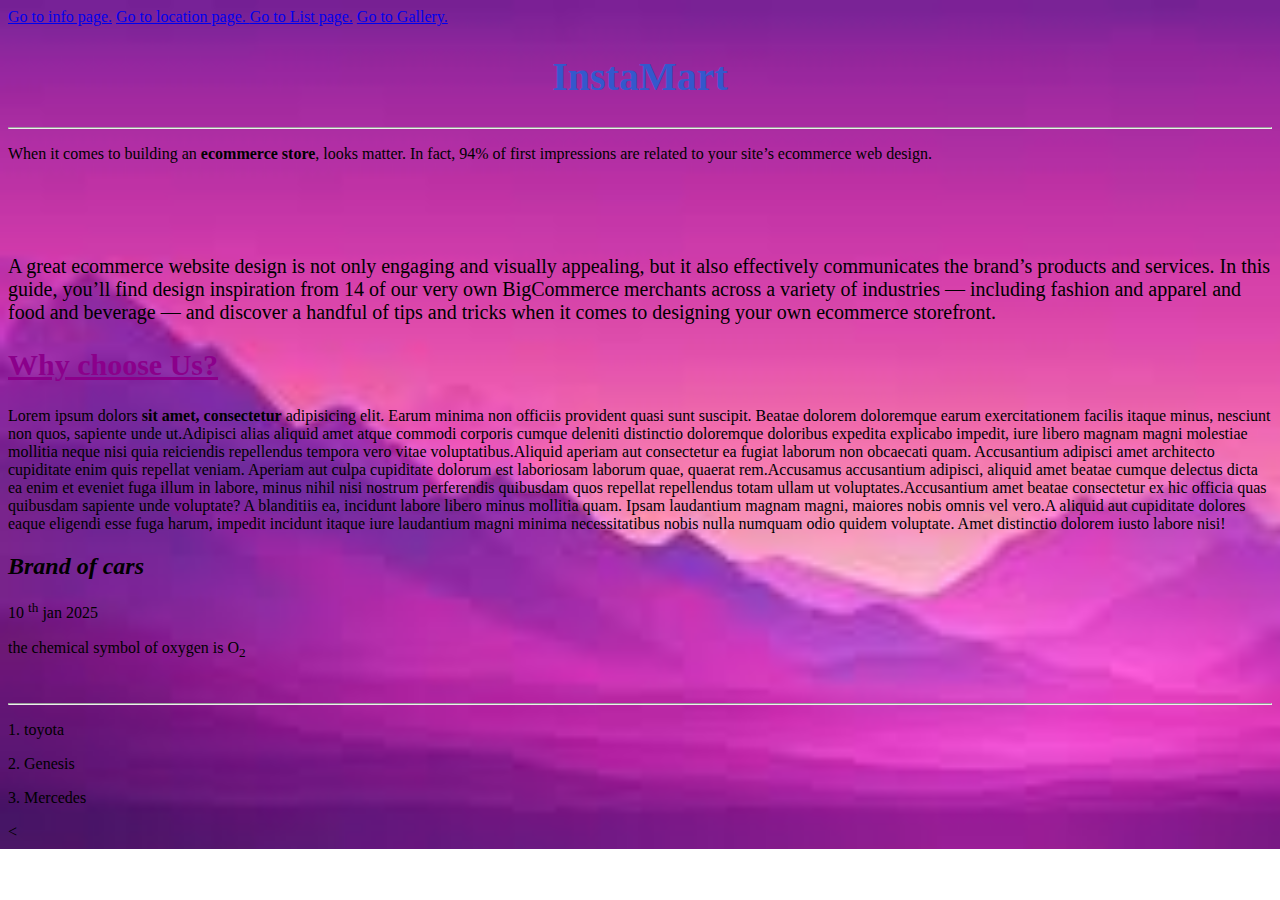
<file: index.html>
<!doctype html>
<html lang="en">
<head>
    <meta charset="UTF-8">
    <meta name="viewport"
          content="width=device-width, user-scalable=no, initial-scale=1.0, maximum-scale=1.0, minimum-scale=1.0">
    <meta http-equiv="X-UA-Compatible" content="ie=edge">
    <title>Index page</title>

    <!--Favicon-->
    <link rel="icon" href="asset/home.png">

    <style>
        body{
    background-image: url("asset/background.jpeg");
    background-repeat: no-repeat;
    background-size: cover;
}
    </style>

</head>
<body>

<a href="table.html" target="_blank">Go to info page.</a>
<a href="location.html" target="_blank">Go to location page. </a>
<a href="list.html" target="_blank">Go to List page.</a>
<a href="Gallery.html" target="_blank">Go to Gallery.</a>

<h1 style="color: #3458cd;text-align: center;font-size: 40px">InstaMart</h1>
<hr>
<p>When it comes to building an <b>ecommerce store</b>, looks matter. In fact, 94% of first impressions are related to your site’s ecommerce web design.

    <br><br><br><br><br>
<p style="font-size: 20px">A great ecommerce website design is not only engaging and visually appealing, but it also effectively communicates the brand’s products and services. In this guide, you’ll find design inspiration from 14 of our very own BigCommerce merchants across a variety of industries — including fashion and apparel and food and beverage — and discover a handful of tips and tricks when it comes to designing your own ecommerce storefront.</p>
<h2 style="color: darkmagenta ;font-size: 30px ;text-decoration: underline">Why choose Us?</h2>
<p><span>Lorem ipsum dolors <strong> sit amet, consectetur</strong> adipisicing elit. Earum minima non officiis provident quasi sunt suscipit. Beatae dolorem doloremque earum exercitationem facilis itaque minus, nesciunt non quos, sapiente unde ut.</span><span>Adipisci alias aliquid amet atque commodi corporis cumque deleniti distinctio doloremque doloribus expedita explicabo impedit, iure libero magnam magni molestiae mollitia neque nisi quia reiciendis repellendus tempora vero vitae voluptatibus.</span><span>Aliquid aperiam aut consectetur ea fugiat laborum non obcaecati quam. Accusantium adipisci amet architecto cupiditate enim quis repellat veniam. Aperiam aut culpa cupiditate dolorum est laboriosam laborum quae, quaerat rem.</span><span>Accusamus accusantium adipisci, aliquid amet beatae cumque delectus dicta ea enim et eveniet fuga illum in labore, minus nihil nisi nostrum perferendis quibusdam quos repellat repellendus totam ullam ut voluptates.</span><span>Accusantium amet beatae consectetur ex hic officia quas quibusdam sapiente unde voluptate? A blanditiis ea, incidunt labore libero minus mollitia quam. Ipsam laudantium magnam magni, maiores nobis omnis vel vero.</span><span>A aliquid aut cupiditate dolores eaque eligendi esse fuga harum, impedit incidunt itaque iure laudantium magni minima necessitatibus nobis nulla numquam odio quidem voluptate. Amet distinctio dolorem iusto labore nisi!</span></p>
<h2><i>Brand of cars</i></h2>
<p> 10 <sup>th</sup> jan 2025</p>
<p>the chemical symbol of oxygen is O<sub>2</sub></p>
<br>
<hr>
<p>1. toyota</p>
<p>2. Genesis</p>
<p>3. Mercedes</p>

</body>


<


</html>
</file>
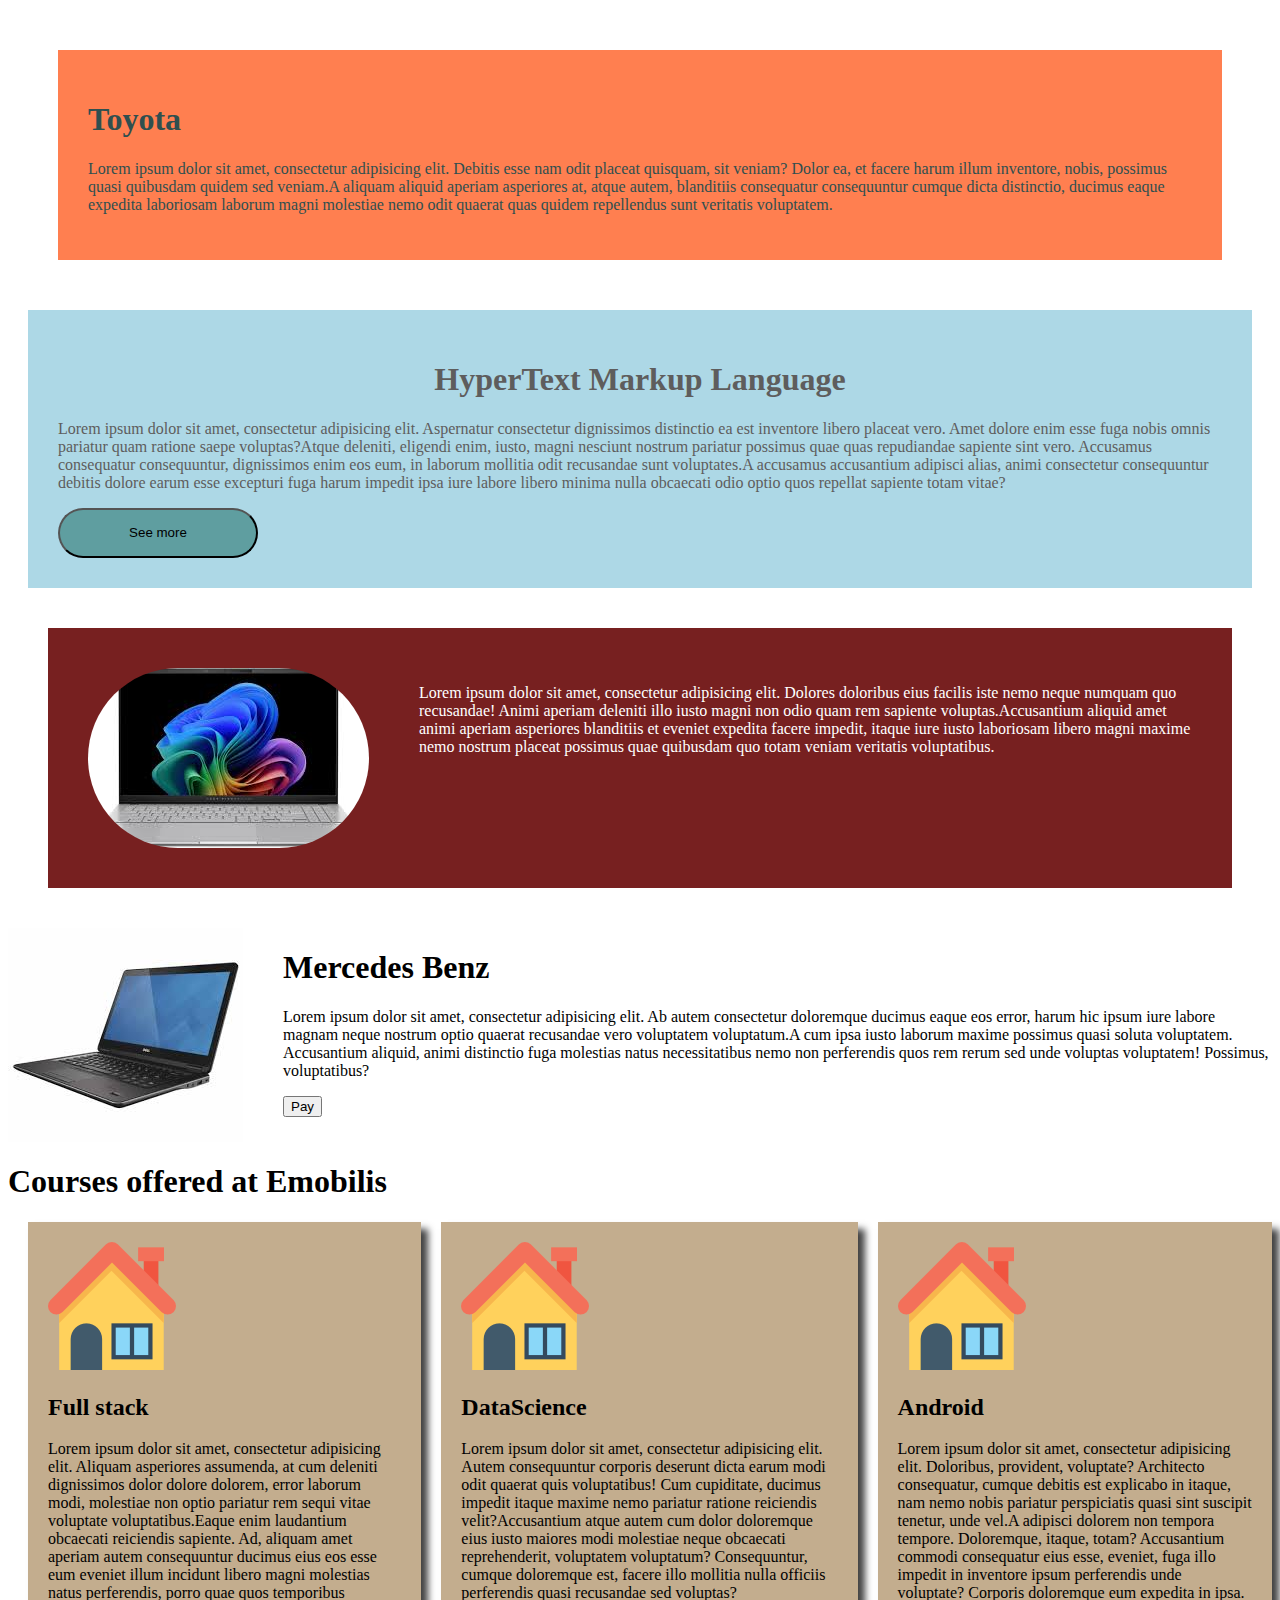
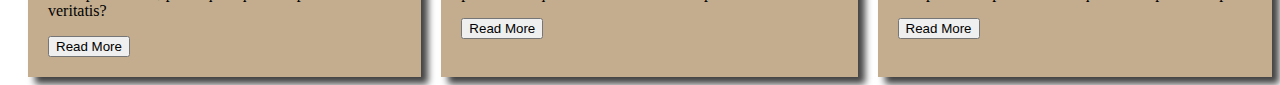
<file: about.html>
<!doctype html>
<html lang="en">
<head>
    <meta charset="UTF-8">
    <meta name="viewport"
          content="width=device-width, user-scalable=no, initial-scale=1.0, maximum-scale=1.0, minimum-scale=1.0">
    <meta http-equiv="X-UA-Compatible" content="ie=edge">
    <title>About Page</title>

  <style>
    #one{
      background-color: coral;
      margin: 50px;
      padding: 30px;
      color: darkslategrey;

    }

    #two{
      background-color: lightblue;
      margin: 20px;
      padding: 30px;
      color: #5e5d5d;
    }

    #two h1{
      text-align: center;
    }

    #two button{
      background-color: cadetblue;
      color: black;
      width: 200px;
      height: 50px;
      border-radius: 50px;
    }

    #one:hover{
      background-color: #c16969;
    }
    #two:hover{
      background-color: #8f9acc;
    }
    #two button:hover{
        background-color: #ffffff;
    }

    #mydivison{
        background-color: #772020;
        display: flex;
        color: white;
        margin: 40px;
        padding: 40px;
    }
    #img1{
        margin-right: 50px;
        border-radius: 250px;
    }
    #mydiv{
        display: flex;

    }
    #img2{
        margin-right: 40px;
    }

    #main{
        display: flex;
    }

.course{
    background-color: #c3ad8e;
    margin-left: 20px;
    padding: 20px;
    box-shadow: 7px 7px 7px #424242;
}
.course:hover{
    background-color: #635745;
}


  </style>

</head>
<body>

<div id="one">
  <h1>Toyota</h1>
  <p><span>Lorem ipsum dolor sit amet, consectetur adipisicing elit. Debitis esse nam odit placeat quisquam, sit veniam? Dolor ea, et facere harum illum inventore, nobis, possimus quasi quibusdam quidem sed veniam.</span><span>A aliquam aliquid aperiam asperiores at, atque autem, blanditiis consequatur consequuntur cumque dicta distinctio, ducimus eaque expedita laboriosam laborum magni molestiae nemo odit quaerat quas quidem repellendus sunt veritatis voluptatem.</span></p>

</div>


<div id="two">
  <h1>HyperText Markup Language</h1>
  <p><span>Lorem ipsum dolor sit amet, consectetur adipisicing elit. Aspernatur consectetur dignissimos distinctio ea est inventore libero placeat vero. Amet dolore enim esse fuga nobis omnis pariatur quam ratione saepe voluptas?</span><span>Atque deleniti, eligendi enim, iusto, magni nesciunt nostrum pariatur possimus quae quas repudiandae sapiente sint vero. Accusamus consequatur consequuntur, dignissimos enim eos eum, in laborum mollitia odit recusandae sunt voluptates.</span><span>A accusamus accusantium adipisci alias, animi consectetur consequuntur debitis dolore earum esse excepturi fuga harum impedit ipsa iure labore libero minima nulla obcaecati odio optio quos repellat sapiente totam vitae?</span></p>
  <button>See more</button>
</div>

<div id="mydivison">
    <img src="asset/pic1.jpeg" alt="" id="img1">
    <p><span>Lorem ipsum dolor sit amet, consectetur adipisicing elit. Dolores doloribus eius facilis iste nemo neque numquam quo recusandae! Animi aperiam deleniti illo iusto magni non odio quam rem sapiente voluptas.</span><span>Accusantium aliquid amet animi aperiam asperiores blanditiis et eveniet expedita facere impedit, itaque iure iusto laboriosam libero magni maxime nemo nostrum placeat possimus quae quibusdam quo totam veniam veritatis voluptatibus.</span></p>
</div>

<div id="mydiv">
    <img src="asset/pic2.jpeg" alt="" id="img2">
    <div>
        <h1>Mercedes Benz</h1>
        <p><span>Lorem ipsum dolor sit amet, consectetur adipisicing elit. Ab autem consectetur doloremque ducimus eaque eos error, harum hic ipsum iure labore magnam neque nostrum optio quaerat recusandae vero voluptatem voluptatum.</span><span>A cum ipsa iusto laborum maxime possimus quasi soluta voluptatem. Accusantium aliquid, animi distinctio fuga molestias natus necessitatibus nemo non perferendis quos rem rerum sed unde voluptas voluptatem! Possimus, voluptatibus?</span></p>
        <button>Pay</button>
    </div>
</div>


<h1>Courses offered at Emobilis</h1>

<div id="main">

    <div class="course">
        <img src="asset/home.png" alt="">
        <h2>Full stack</h2>
        <p><span>Lorem ipsum dolor sit amet, consectetur adipisicing elit. Aliquam asperiores assumenda, at cum deleniti dignissimos dolor dolore dolorem, error laborum modi, molestiae non optio pariatur rem sequi vitae voluptate voluptatibus.</span><span>Eaque enim laudantium obcaecati reiciendis sapiente. Ad, aliquam amet aperiam autem consequuntur ducimus eius eos esse eum eveniet illum incidunt libero magni molestias natus perferendis, porro quae quos temporibus veritatis?</span></p>
        <button>Read More</button>
    </div>

        <div class="course">
            <img src="asset/home.png" alt="">
            <h2>DataScience</h2>
            <p><span>Lorem ipsum dolor sit amet, consectetur adipisicing elit. Autem consequuntur corporis deserunt dicta earum modi odit quaerat quis voluptatibus! Cum cupiditate, ducimus impedit itaque maxime nemo pariatur ratione reiciendis velit?</span><span>Accusantium atque autem cum dolor doloremque eius iusto maiores modi molestiae neque obcaecati reprehenderit, voluptatem voluptatum? Consequuntur, cumque doloremque est, facere illo mollitia nulla officiis perferendis quasi recusandae sed voluptas?</span></p>
            <button>Read More</button>
        </div>

            <div class="course">
                <img src="asset/home.png" alt="">
                <h2>Android</h2>
                <p><span>Lorem ipsum dolor sit amet, consectetur adipisicing elit. Doloribus, provident, voluptate? Architecto consequatur, cumque debitis est explicabo in itaque, nam nemo nobis pariatur perspiciatis quasi sint suscipit tenetur, unde vel.</span><span>A adipisci dolorem non tempora tempore. Doloremque, itaque, totam? Accusantium commodi consequatur eius esse, eveniet, fuga illo impedit in inventore ipsum perferendis unde voluptate? Corporis doloremque eum expedita in ipsa.</span></p>
                <button>Read More</button>
            </div>



</div>

</body>
</html>
</file>
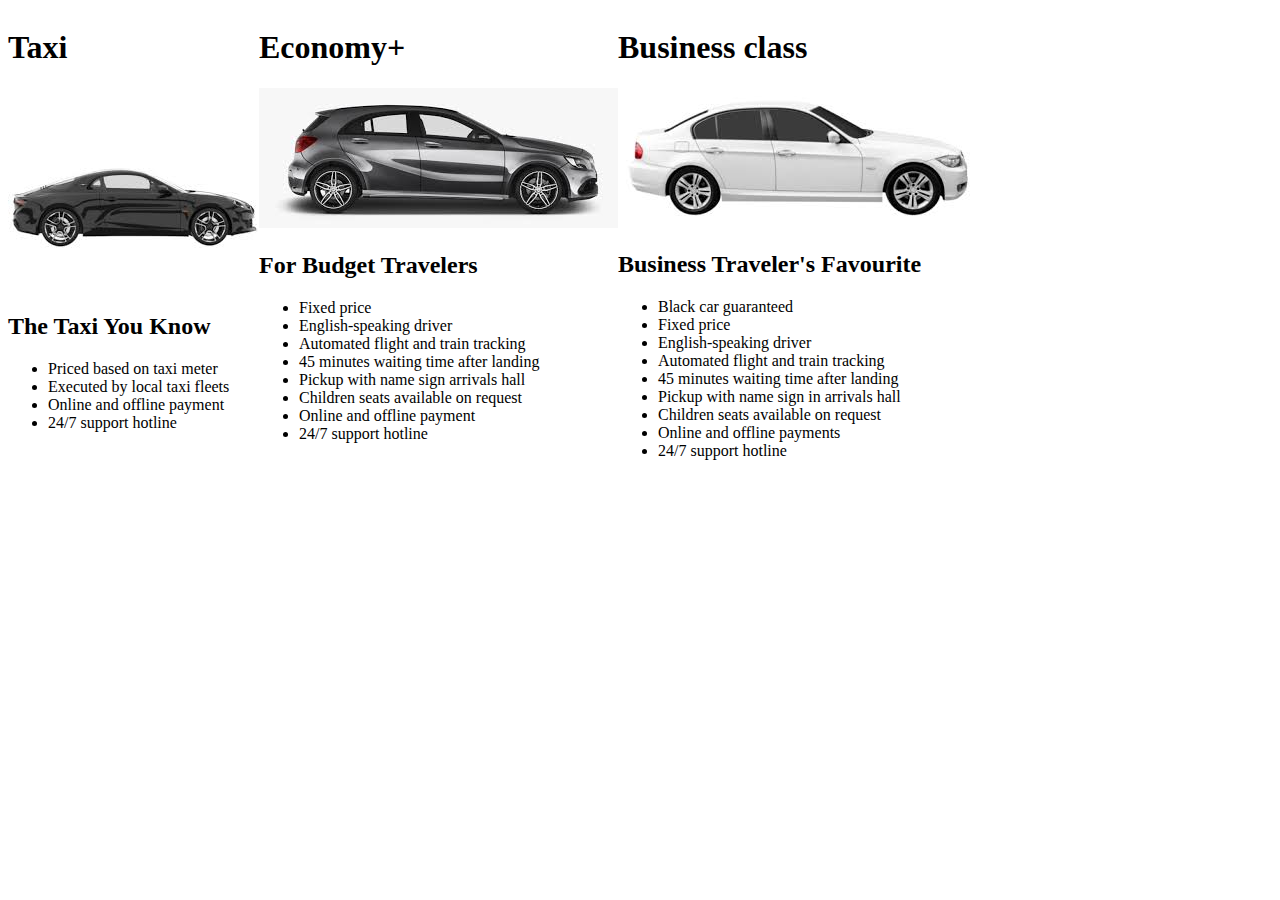
<file: assignment.html>
<!doctype html>
<html lang="en">
<head>
    <meta charset="UTF-8">
    <meta name="viewport"
          content="width=device-width, user-scalable=no, initial-scale=1.0, maximum-scale=1.0, minimum-scale=1.0">
    <meta http-equiv="X-UA-Compatible" content="ie=edge">
    <title>Assignment</title>

    <style>
        #main{
            display: flex;
            margin-right: 50px;
        }
    </style>
</head>
<body>
<div id="main">
    <div>
        <h1>Taxi</h1>
        <img src="asset/car3.jpeg" alt="">
        <h2>The Taxi You Know</h2>
        <ul>
            <li>Priced based on taxi meter</li>
            <li>Executed by local taxi fleets</li>
            <li>Online and offline payment</li>
            <li>24/7 support hotline</li>
        </ul>
    </div>

    <div>
        <h1>Economy+</h1>
        <img src="asset/car4.jpeg" alt="">
        <h2>For Budget Travelers</h2>
        <ul>
            <li>Fixed price</li>
            <li>English-speaking driver</li>
            <li>Automated flight and train tracking</li>
            <li>45 minutes waiting time after landing</li>
            <li>Pickup with name sign arrivals hall</li>
            <li>Children seats available on request</li>
            <li>Online and offline payment</li>
            <li>24/7 support hotline</li>
        </ul>
    </div>

    <div>
        <h1>Business class</h1>
        <img src="asset/car1.jpeg" alt="">
        <h2>Business Traveler's Favourite</h2>
        <ul>
            <li>Black car guaranteed</li>
            <li>Fixed price</li>
            <li>English-speaking driver</li>
            <li>Automated flight and train tracking</li>
            <li>45 minutes waiting time after landing</li>
            <li>Pickup with name sign in arrivals hall</li>
            <li>Children seats available on request</li>
            <li>Online and offline payments</li>
            <li>24/7 support hotline</li>
        </ul>
    </div>
</div>
</body>
</html>
</file>
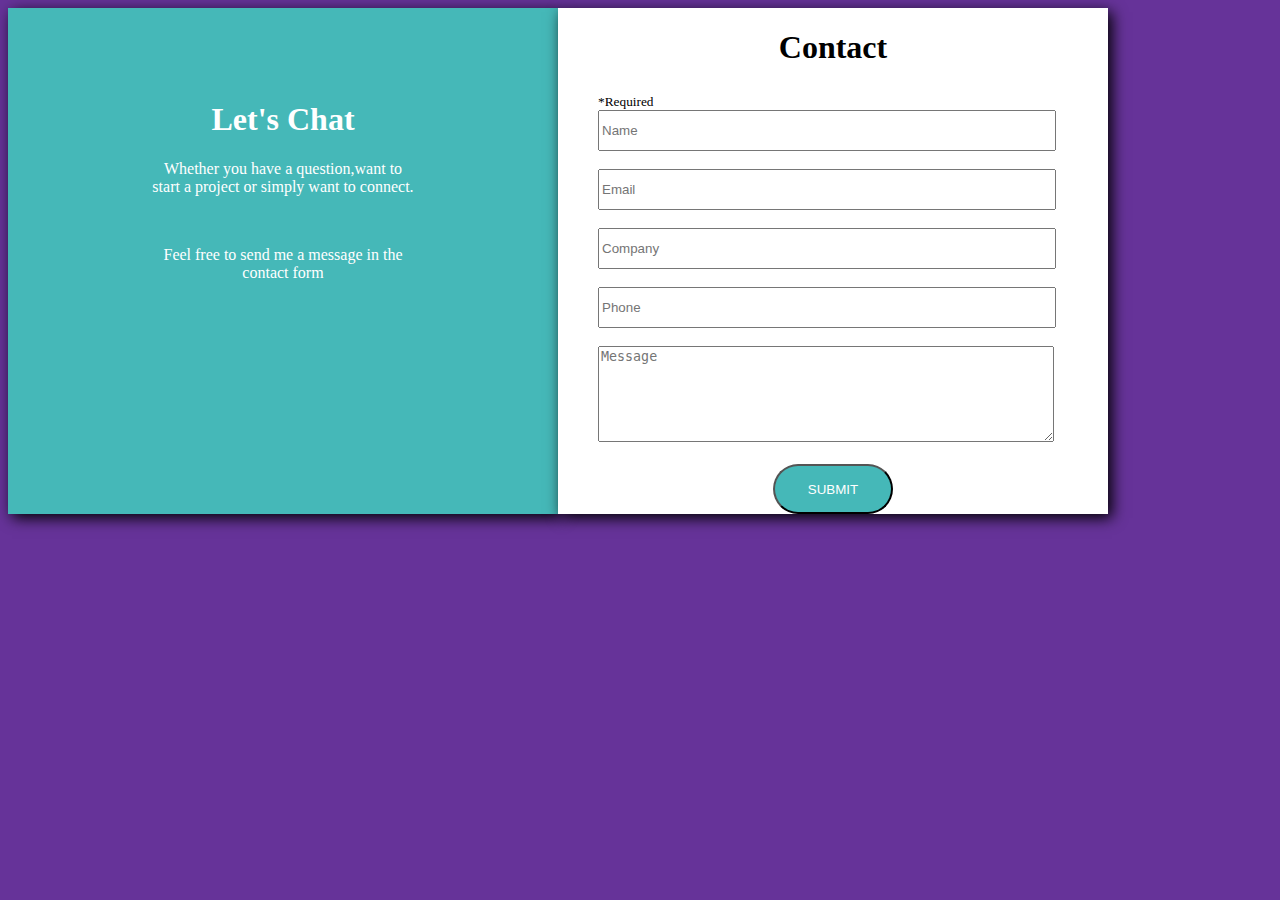
<file: assignment1.html>
<!doctype html>
<html lang="en">
<head>
    <meta charset="UTF-8">
    <meta name="viewport"
          content="width=device-width, user-scalable=no, initial-scale=1.0, maximum-scale=1.0, minimum-scale=1.0">
    <meta http-equiv="X-UA-Compatible" content="ie=edge">
    <title>Document</title>

    <style>
        #main{
            display: flex;
            margin: 0 auto;


        }

        body{
            background-color: rebeccapurple;
        }

        #div1{
            background-color: #45b8b8;
            color: white;
            width: 550px;
            box-shadow: 4px 4px 14px black;
        }

        #div1 h1{
            text-align: center;
        }

        #div1 p{
            text-align: center;
        }

        #div2{
            background-color: white;
            color: black;
            width: 550px;
            box-shadow: 4px 4px 14px black;
        }

        #div2 h1{
            text-align: center;
        }


        input[type=text],input[type=email],input[type=tel]{
            width: 450px;
            height: 35px;
            margin-left: 40px;

        }
        
        textarea{
            width: 450px;
            margin-left: 40px;
        }

        sub{
            margin-left: 40px;
        }

        button{
            height: 50px;
            width: 120px;
            border-radius: 30px;
            background-color: #45b8b8;
            color: white;
            display: block; margin: 0 auto;
        }
    </style>
</head>
<body>


    <div id="main">

    <div id="div1">
        <br><br><br><br>
        <h1>Let's Chat</h1>
        <p>Whether you have a question,want to <br> start a project or simply want to connect.</p>
        <br>
        <p>Feel free to send me a message in the <br> contact form</p>
    </div>

    <div id="div2">

        <form action="">

            <h1>Contact</h1>
            <sub style>*Required</sub><br>

        <label for="name"></label>
        <input type="text" id="name" placeholder="Name" required>
        <br><br>

        <label for="email"></label>
        <input type="email" id="email" placeholder="Email" required>
            <br><br>

            <label for="company"></label>
        <input type="text" id="company" placeholder="Company" required>
        <br><br>

            <label for="phone"></label>
        <input type="tel" id="phone" placeholder="Phone" required>
        <br><br>

            <label for="message"></label>
            <textarea name="" id="message" cols="30" rows="6" placeholder="Message"></textarea><br><br>

            <button type="submit"> SUBMIT</button>



        </form>

    </div>
</div>

</body>
</html>
</file>
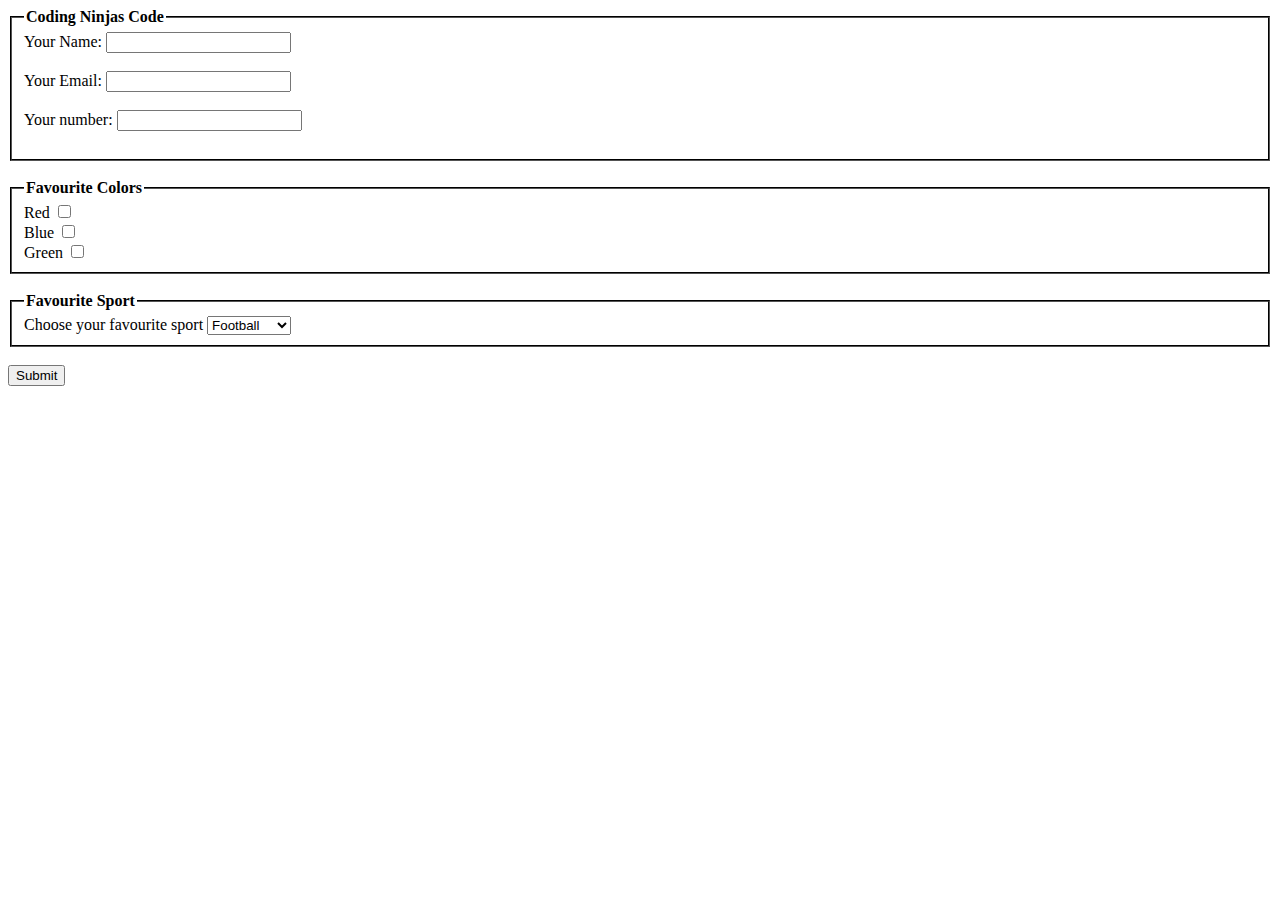
<file: Assignment2.html>
<!doctype html>
<html lang="en">
<head>
    <meta charset="UTF-8">
    <meta name="viewport"
          content="width=device-width, user-scalable=no, initial-scale=1.0, maximum-scale=1.0, minimum-scale=1.0">
    <meta http-equiv="X-UA-Compatible" content="ie=edge">
    <title>Document</title>

    <style>
    legend {
        font-weight: bolder;
    }
    fieldset{
        border-color: black;
    }
    </style>
</head>
<body>

<fieldset>
<legend>Coding Ninjas Code</legend>
        <form action="">
    <label for="name">Your Name:</label>
    <input type="text" id="name" >
    <br><br>

    <label for="email">Your Email:</label>
    <input type="text" id="email" >
    <br><br>

    <label for="number">Your number:</label>
    <input type="text" id="number" >
    <br><br>
</fieldset>
<br>
        <fieldset>
            <legend>Favourite Colors</legend>
            <form action="">
                <label for="red">Red</label>
                <input type="checkbox" id="red" name="Red">
                <br>

                <label for="blue">Blue</label>
                <input type="checkbox" id="blue" name="Blue">
                <br>

                <label for="green">Green</label>
                <input type="checkbox" id="green" name="Green">
                <br>
            </form>
        </fieldset>
    <br>

        <fieldset>
            <legend>Favourite Sport</legend>
            <form action="">
            <label for="fs">Choose your favourite sport</label>
            <select name="" id="fs">
                <option value="football">Football</option>
                <option value="volleyball">Volleyball</option>
                <option value="swimming">Swimming</option>
            </select>

        </form>
        </fieldset>
<br>
<button type="submit">Submit</button>

</body>
</html>
</file>
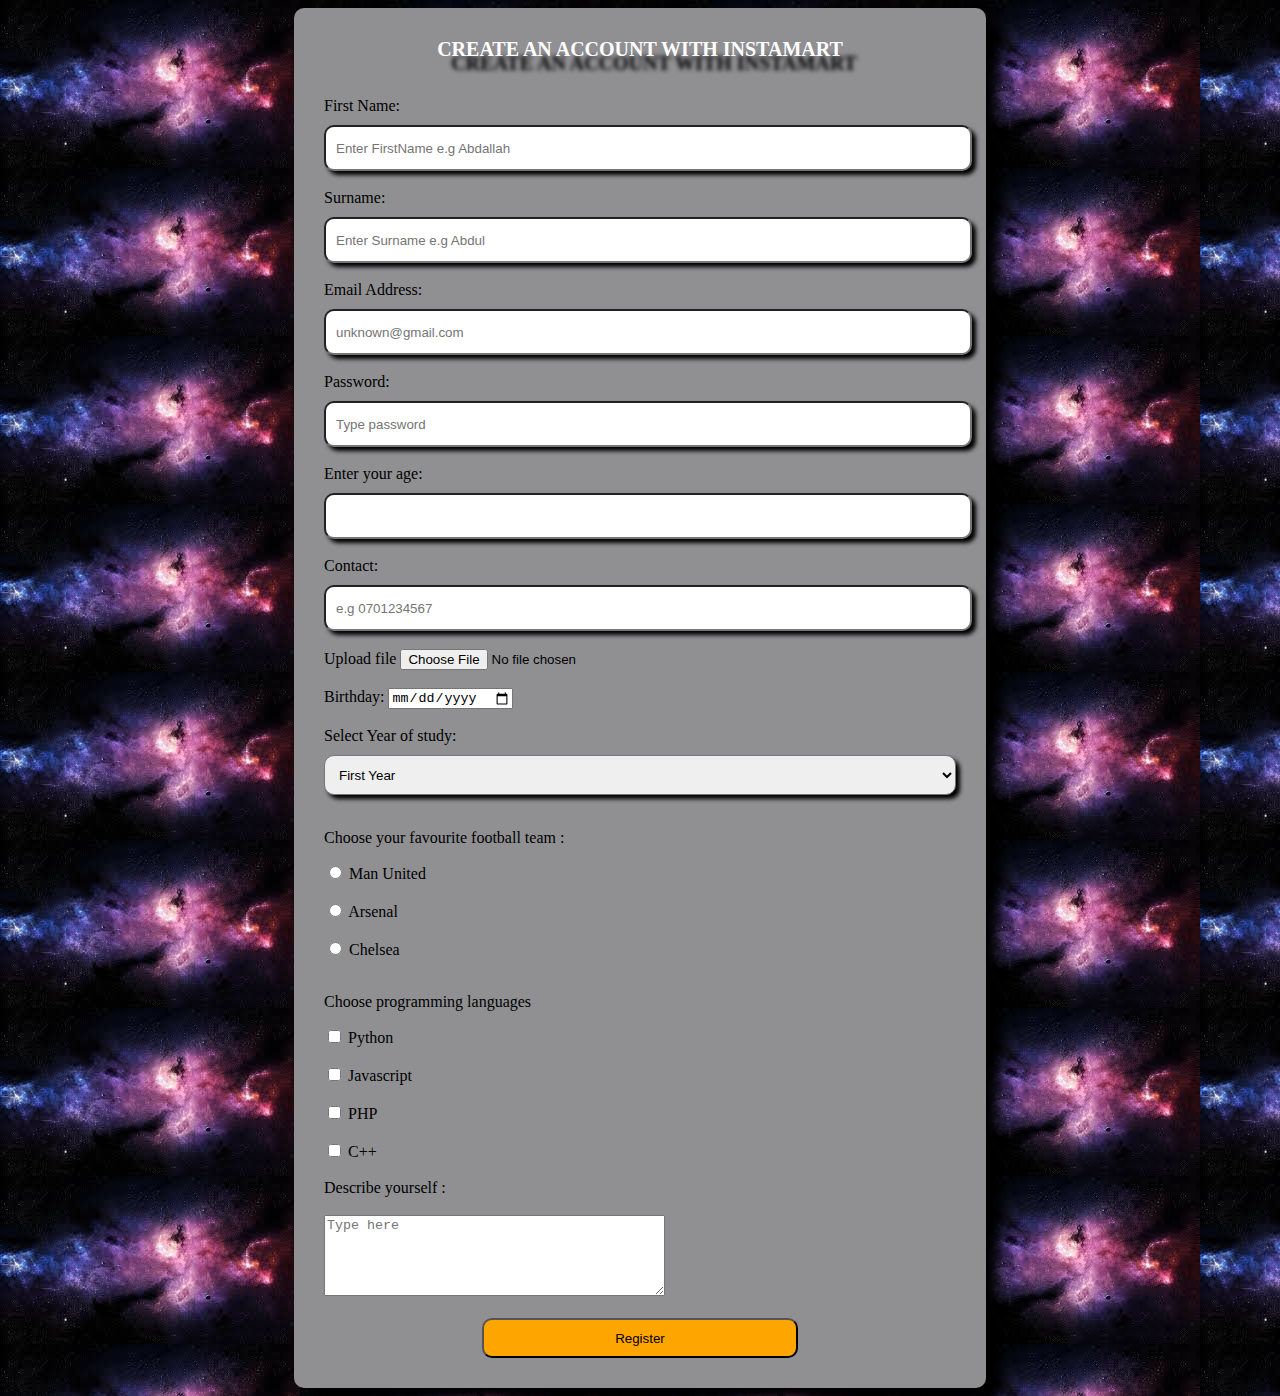
<file: form.html>
<!doctype html>
<html lang="en">
<head>
    <meta charset="UTF-8">
    <meta name="viewport"
          content="width=device-width, user-scalable=no, initial-scale=1.0, maximum-scale=1.0, minimum-scale=1.0">
    <meta http-equiv="X-UA-Compatible" content="ie=edge">
    <title>Registration page</title>
  <link rel="stylesheet" href="css/style.css">
  <style>
  body{
    background-image:url("asset/space.jpeg") ;
  }

  </style>
</head>
<body>

<form action="">

  <legend>CREATE AN ACCOUNT WITH INSTAMART</legend>
  <br><br>

  <label for="Fname">First Name:</label>
  <input type="text" id="Fname" placeholder="Enter FirstName e.g Abdallah" required="required">
  <br><br>

  <label for="sname">Surname:</label>
  <input type="text" id="sname" placeholder="Enter Surname e.g Abdul" required="required">
  <br><br>

  <label for="email">Email Address:</label>
  <input type="email" id="email" placeholder="unknown@gmail.com" required="required">
  <br><br>

<label for="pwd">Password:</label>
  <input type="password" id="pwd" placeholder="Type password" required="required">
  <br><br>

  <label for="age">Enter your age:</label>
  <input type="number" id="age" required="required">
  <br><br>

  <label for="phone">Contact:</label>
  <input type="tel" id="phone" placeholder="e.g 0701234567" required="required">
  <br><br>

  <label for="file">Upload file</label>
  <input type="file" id="file" required="required">
  <br><br>

  <label for="yob">Birthday:</label>
  <input type="date" id="yob" required="required">
  <br><br>

  <label for="yos">Select Year of study:</label>
  <select name="" id="yos">
    <option value="" disabled="disabled">|Choose one|</option>
    <option value="year1">First Year</option>
    <option value="year2">Second year</option>
    <option value="year3">Third Year</option>
    <option value="year4">Fourth year</option>
  </select>
  <br><br>

  <p>Choose your favourite football team :</p>
  <input type="radio" id="manu" name="team">
  <label for="manu">Man United</label>
  <br><br>

<input type="radio" id="arsenal" name="team">
  <label for="arsenal">Arsenal</label>
  <br><br>

  <input type="radio" id="chels" name="team">
  <label for="chels">Chelsea</label>
  <br><br>

  <p>Choose programming languages</p>
  <input type="checkbox" id="py" name="python">
  <label for="py">Python</label>
  <br><br>

  <input type="checkbox" id="java" name="javascript">
  <label for="java">Javascript</label>
  <br><br>

  <input type="checkbox" id="php" name="php">
  <label for="php">PHP</label>
  <br><br>

  <input type="checkbox" id="c++" name="c++">
  <label for="c++">C++</label>
  <br><br>

  <label for="message">Describe yourself :</label><br><br>
  <textarea name="" id="message" cols="40" rows="5" placeholder="Type here"></textarea><br><br>

  <button type="submit">Register</button>

</form>

</body>
</html>
</file>
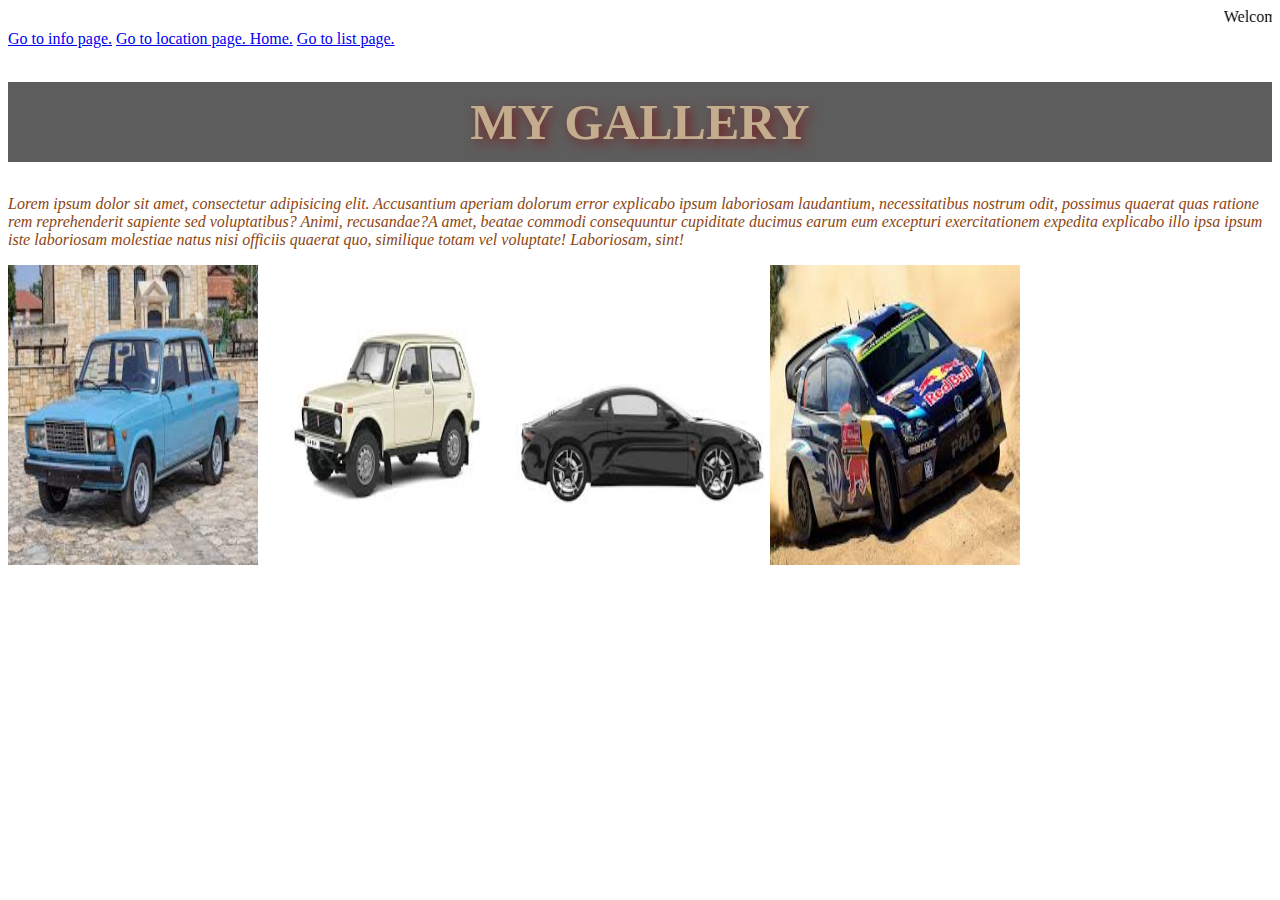
<file: Gallery.html>
<!doctype html>
<html lang="en">
<head>
    <meta charset="UTF-8">
    <meta name="viewport"
          content="width=device-width, user-scalable=no, initial-scale=1.0, maximum-scale=1.0, minimum-scale=1.0">
    <meta http-equiv="X-UA-Compatible" content="ie=edge">
    <title>Gallery page</title>
    <marquee behavior="" direction="">Welcome to Instamart </marquee>
    <style>
        h1{
            text-align: center;
            color: #c3ad8e;font-size: 50px;background-color: #5e5d5d;
            line-height: 80px;
            text-shadow: 4px 4px 12px #772020;
        }
        h1:hover{
            background-color: #3458cd;
        }
        p{
            font-style: italic;
            color: saddlebrown;
        }
        img{
            width: 250px; height: 300px;
        }
        img:hover{
            opacity: 0.5;
        }
    </style>
</head>

<body>
<a href="table.html" target="_blank">Go to info page.</a>
<a href="location.html" target="_blank">Go to location page. </a>
<a href="index.html" target="_blank"> Home.</a>
<a href="list.html" target="_blank"> Go to list page.</a>

<h1>MY GALLERY</h1>
<p><span>Lorem ipsum dolor sit amet, consectetur adipisicing elit. Accusantium aperiam dolorum error explicabo ipsum laboriosam laudantium, necessitatibus nostrum odit, possimus quaerat quas ratione rem reprehenderit sapiente sed voluptatibus? Animi, recusandae?</span><span>A amet, beatae commodi consequuntur cupiditate ducimus earum eum excepturi exercitationem expedita explicabo illo ipsa ipsum iste laboriosam molestiae natus nisi officiis quaerat quo, similique totam vel voluptate! Laboriosam, sint!</span></p>
<img src="asset/stalinium.jpeg" alt="lol">
<img src="asset/brr.jpeg" alt="">
<img src="asset/Untitled.jpeg" alt="">
<img src="asset/car.jpeg" alt="">
</body>
</html>
</file>
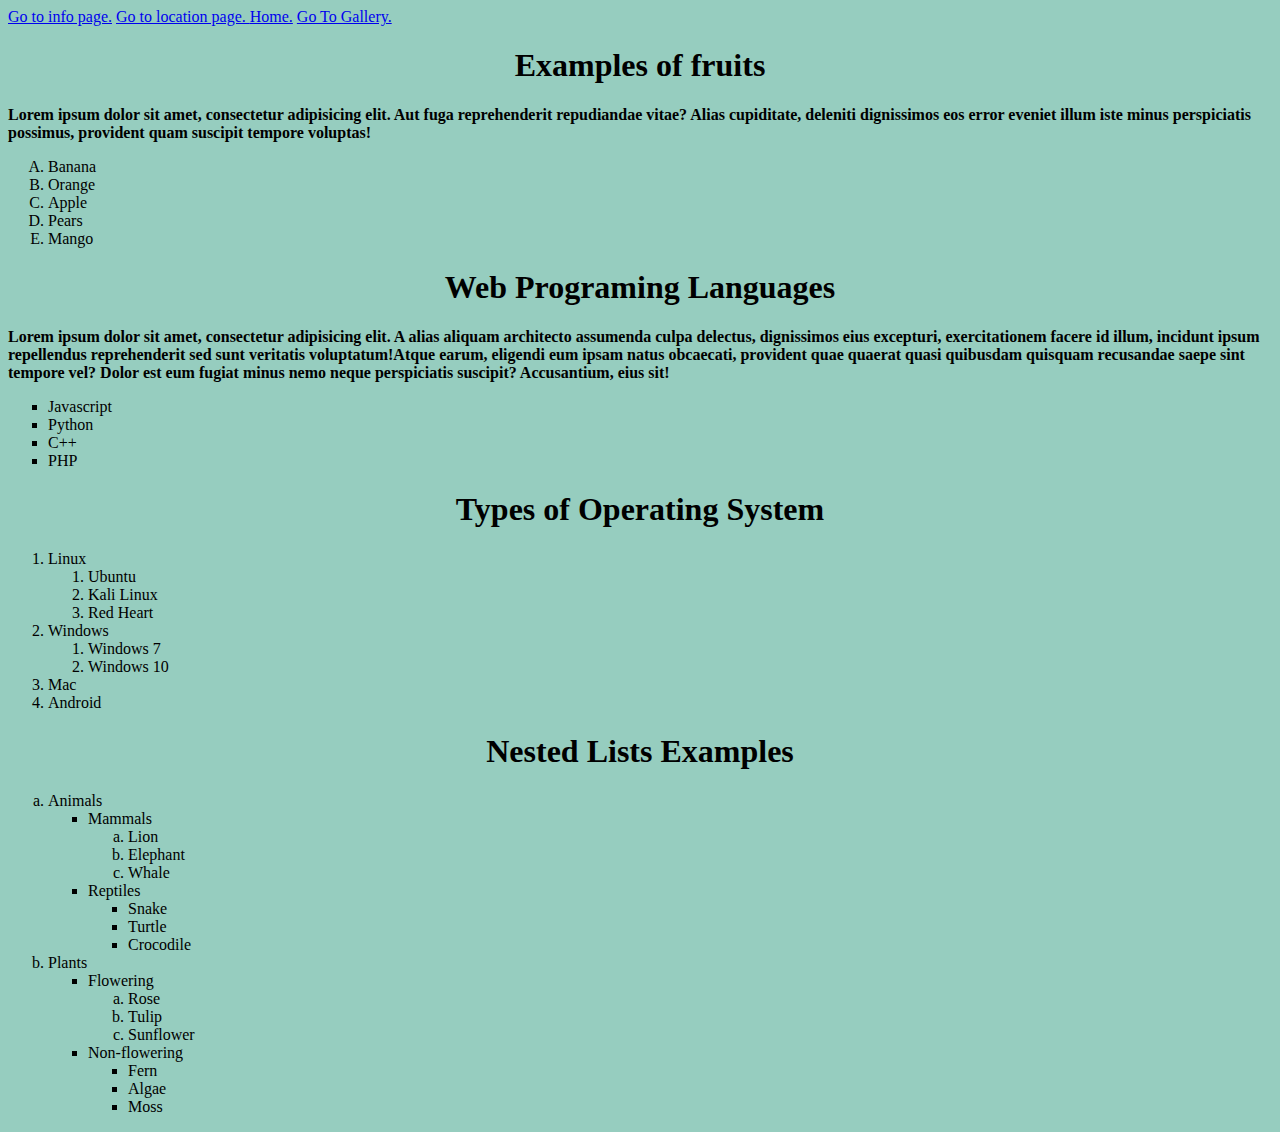
<file: list.html>
<!doctype html>
<html lang="en">
<head>
    <meta charset="UTF-8">
    <meta name="viewport"
          content="width=device-width, user-scalable=no, initial-scale=1.0, maximum-scale=1.0, minimum-scale=1.0">
    <meta http-equiv="X-UA-Compatible" content="ie=edge">
    <title>List page</title>
    <style>
        h1{
            text-align: center;
        }
        p{
            font-weight: bold;
        }
        body{
            background-color: rgba(133, 197, 180, 0.86);
        }
    </style>
</head>
<body>
<a href="table.html" target="_blank">Go to info page.</a>
<a href="location.html" target="_blank">Go to location page. </a>
<a href="index.html" target="_blank"> Home.</a>
<a href="Gallery.html" target="_blank"> Go To Gallery.</a>

<h1>Examples of fruits</h1>
<!--This is AN ORDERED LIST.-->
<p>Lorem ipsum dolor sit amet, consectetur adipisicing elit. Aut fuga reprehenderit repudiandae vitae? Alias cupiditate, deleniti dignissimos eos error eveniet illum iste minus perspiciatis possimus, provident quam suscipit tempore voluptas!</p>
<ol type="A">
    <li>Banana</li>
    <li>Orange</li>
    <li>Apple</li>
    <li>Pears</li>
    <li>Mango</li>
</ol>
<!--End of ordered list.-->


<h1>Web Programing Languages</h1>
<p><span>Lorem ipsum dolor sit amet, consectetur adipisicing elit. A alias aliquam architecto assumenda culpa delectus, dignissimos eius excepturi, exercitationem facere id illum, incidunt ipsum repellendus reprehenderit sed sunt veritatis voluptatum!</span><span>Atque earum, eligendi eum ipsam natus obcaecati, provident quae quaerat quasi quibusdam quisquam recusandae saepe sint tempore vel? Dolor est eum fugiat minus nemo neque perspiciatis suscipit? Accusantium, eius sit!</span></p>
<!--This is AN UNORDERED LIST.-->
<ul style="list-style: square">
    <li>Javascript</li>
    <li>Python</li>
    <li>C++</li>
    <li>PHP</li>
</ul>
<!--End of unordered list-->

<h1>Types of Operating System</h1>

<ol>
    <li>Linux
        <ol>
            <li>Ubuntu</li>
            <li>Kali Linux</li>
            <li>Red Heart</li>
        </ol>
    </li>
    <li>Windows
    <ol>
        <li>Windows 7</li>
        <li>Windows 10</li>
    </ol>
    </li>
    <li>Mac</li>
    <li>Android</li>
</ol>

<h1>Nested Lists Examples</h1>
<ol type="a">
    <li>Animals
    <ul style="list-style: square">
        <li>Mammals
        <ol type="a">
            <li>Lion</li>
            <li>Elephant</li>
            <li>Whale</li>
        </ol>
        </li>
        <li>Reptiles
        <ul>
            <li>Snake</li>
            <li>Turtle</li>
            <li>Crocodile</li>
        </ul>
        </li>
    </ul>
    </li>
    <li>Plants
    <ul style="list-style: square">
        <li>Flowering
        <ol type="a">
            <li>Rose</li>
            <li>Tulip</li>
            <li>Sunflower</li>
        </ol>
        </li>
        <li>Non-flowering
        <ul style="list-style: square">
            <li>Fern</li>
            <li>Algae</li>
            <li>Moss</li>
        </ul>
        </li>
    </ul>
    </li>
</ol>
</body>
</html>
</file>
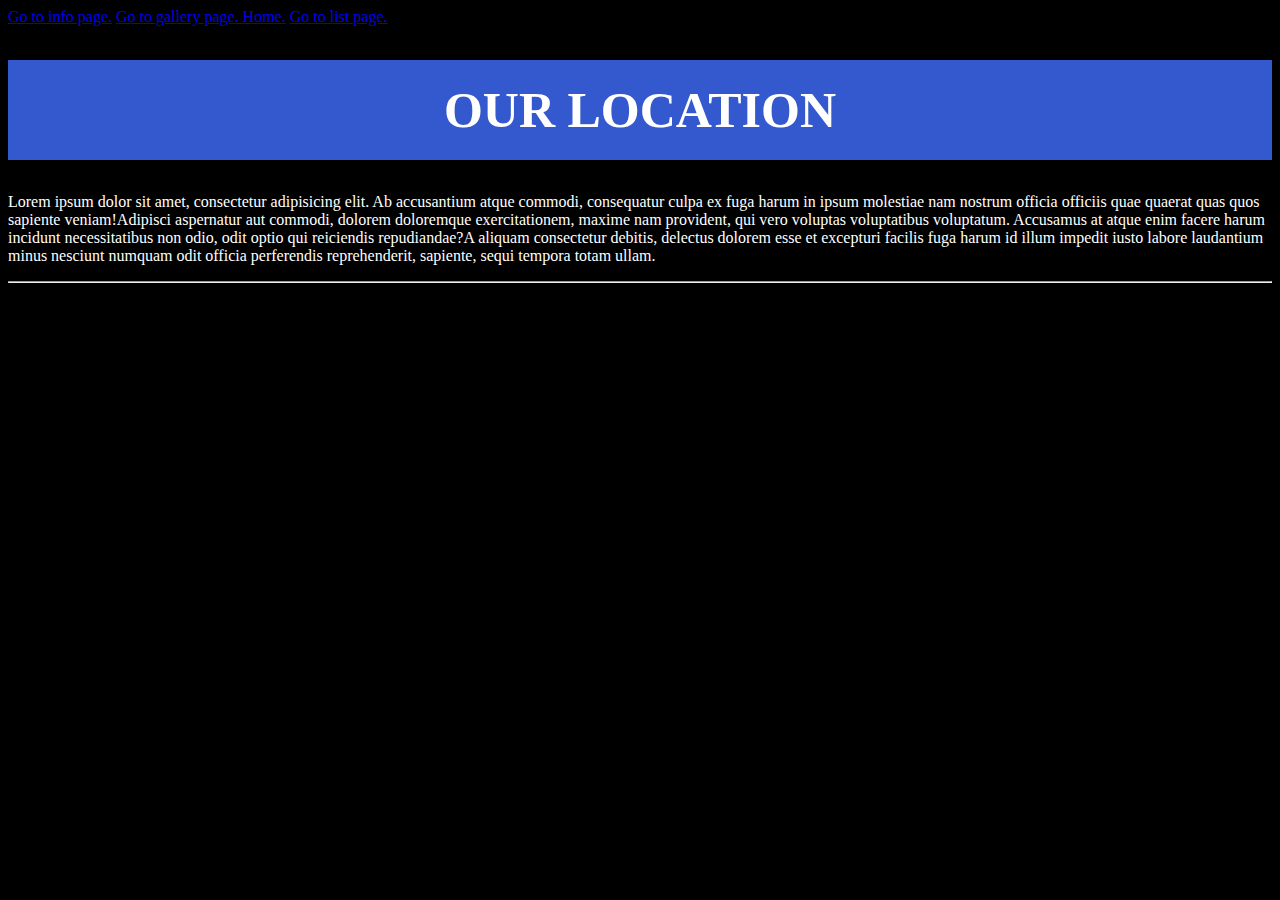
<file: location.html>
<!doctype html>
<html lang="en">
<head>
    <meta charset="UTF-8">
    <meta name="viewport"
          content="width=device-width, user-scalable=no, initial-scale=1.0, maximum-scale=1.0, minimum-scale=1.0">
    <meta http-equiv="X-UA-Compatible" content="ie=edge">
    <title>Our Location</title>

    <style>
        h1{
            text-align: center;
            font-size: 50px;
            background-color: #3458cd;
            line-height: 100px;
            color: white;

        }
h1:hover{
    background-color: #8282ba;
}

body{
    background-color: black;
}
p{
    color: white;
}

    </style>

</head>
<body>

<a href="table.html" target="_blank">Go to info page.</a>
<a href="Gallery.html" target="_blank">Go to gallery page. </a>
<a href="index.html" target="_blank"> Home.</a>
<a href="list.html" target="_blank"> Go to list page.</a>

<h1>OUR LOCATION</h1>
<p><span>Lorem ipsum dolor sit amet, consectetur adipisicing elit. Ab accusantium atque commodi, consequatur culpa ex fuga harum in ipsum molestiae nam nostrum officia officiis quae quaerat quas quos sapiente veniam!</span><span>Adipisci aspernatur aut commodi, dolorem doloremque exercitationem, maxime nam provident, qui vero voluptas voluptatibus voluptatum. Accusamus at atque enim facere harum incidunt necessitatibus non odio, odit optio qui reiciendis repudiandae?</span><span>A aliquam consectetur debitis, delectus dolorem esse et excepturi facilis fuga harum id illum impedit iusto labore laudantium minus nesciunt numquam odit officia perferendis reprehenderit, sapiente, sequi tempora totam ullam.</span></p>
<hr>
<iframe src="https://www.google.com/maps/embed?pb=!1m18!1m12!1m3!1d3988.846304521725!2d36.7981406757396!3d-1.2647554356045538!2m3!1f0!2f0!3f0!3m2!1i1024!2i768!4f13.1!3m3!1m2!1s0x182f1791a3266197%3A0x1b878049a1937f81!2sKipro%20Center%20Dental%20Clinic!5e0!3m2!1ssw!2ske!4v1736942652138!5m2!1ssw!2ske" width="100%" height="450" style="border:0;" allowfullscreen="" loading="lazy" referrerpolicy="no-referrer-when-downgrade"></iframe>
</body>
</html>
</file>
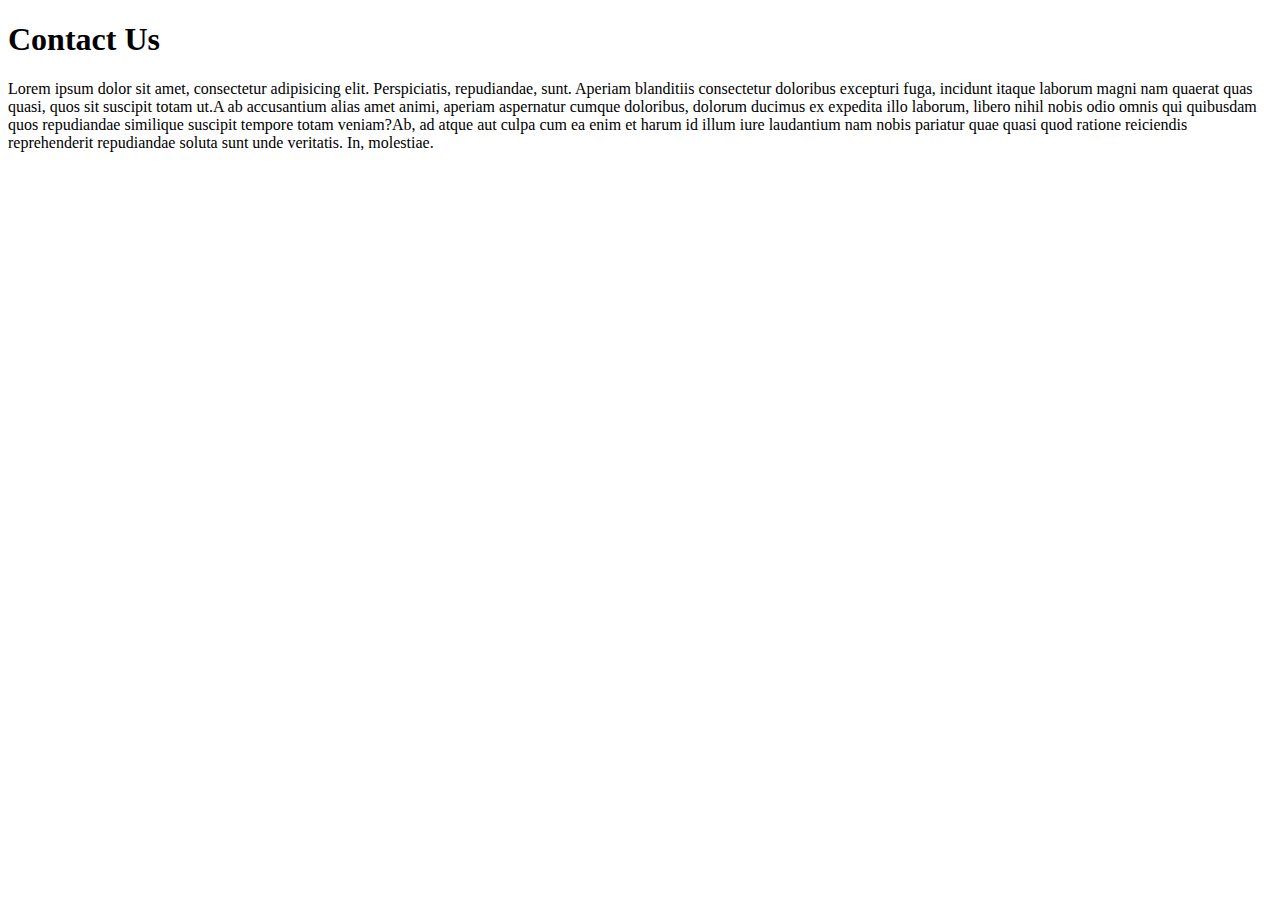
<file: new.html>
<!doctype html>
<html lang="en">
<head>
    <meta charset="UTF-8">
    <meta name="viewport"
          content="width=device-width, user-scalable=no, initial-scale=1.0, maximum-scale=1.0, minimum-scale=1.0">
    <meta http-equiv="X-UA-Compatible" content="ie=edge">
    <title>Document</title>
</head>
<body>

<h1>Contact Us</h1>
<p><span>Lorem ipsum dolor sit amet, consectetur adipisicing elit. Perspiciatis, repudiandae, sunt. Aperiam blanditiis consectetur doloribus excepturi fuga, incidunt itaque laborum magni nam quaerat quas quasi, quos sit suscipit totam ut.</span><span>A ab accusantium alias amet animi, aperiam aspernatur cumque doloribus, dolorum ducimus ex expedita illo laborum, libero nihil nobis odio omnis qui quibusdam quos repudiandae similique suscipit tempore totam veniam?</span><span>Ab, ad atque aut culpa cum ea enim et harum id illum iure laudantium nam nobis pariatur quae quasi quod ratione reiciendis reprehenderit repudiandae soluta sunt unde veritatis. In, molestiae.</span></p>

</body>
</html>
</file>
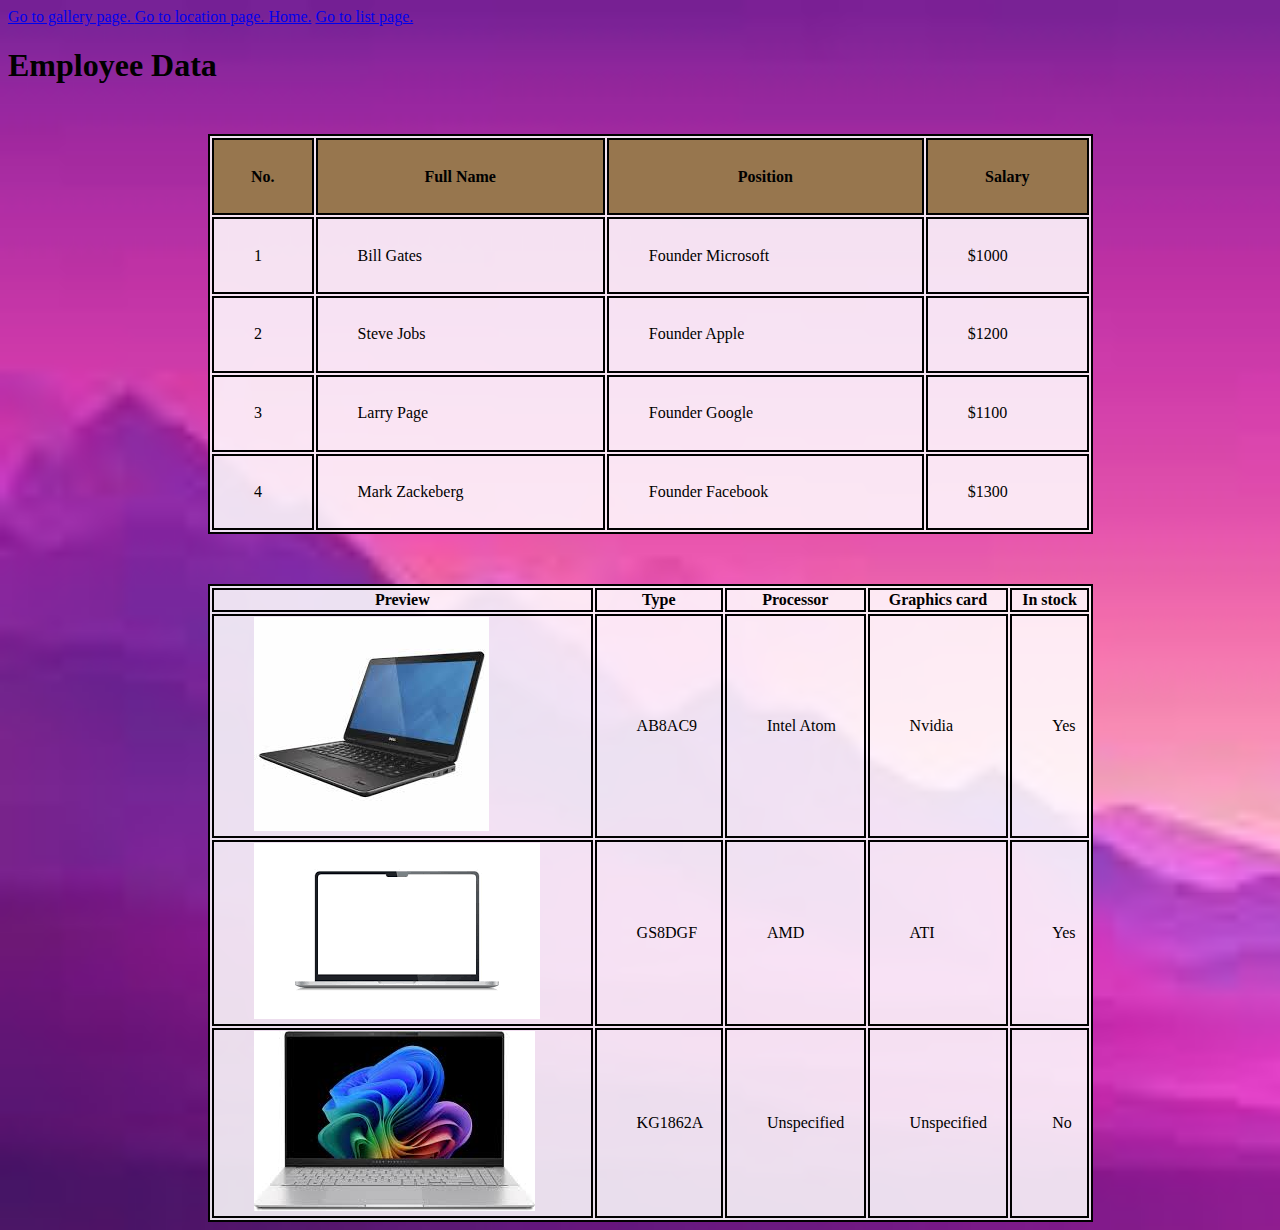
<file: table.html>
<!doctype html>
<html lang="en">
<head>
    <meta charset="UTF-8">
    <meta name="viewport"
          content="width=device-width, user-scalable=no, initial-scale=1.0, maximum-scale=1.0, minimum-scale=1.0">
    <meta http-equiv="X-UA-Compatible" content="ie=edge">
    <title>Employees</title>

    <style>
        table,th,td{
            border: 2px solid black;
        }
        table{
            width: 70%;
            height: 400px;
            background-color: rgba(255, 255, 255, 0.86);
            margin-left: 200px;
            margin-top: 50px;
        }

        td{
            padding-left: 40px;
        }
body{
    background-image: url("asset/background.jpeg");
    background-repeat: no-repeat;
    background-size: cover;
}

    </style>

</head>
<body>

<a href="Gallery.html" target="_blank">Go to gallery page. </a>
<a href="location.html" target="_blank">Go to location page. </a>
<a href="index.html" target="_blank"> Home.</a>
<a href="list.html" target="_blank"> Go to list page.</a>

<h1>Employee Data</h1>

<table>
    <tr style="background-color: #97764e">
        <th>No.</th>
        <th>Full Name</th>
        <th>Position</th>
        <th>Salary</th>
    </tr>

    <tr>
        <td>1</td>
        <td>Bill Gates</td>
        <td>Founder Microsoft</td>
        <td>$1000</td>
    </tr>
    
    <tr>
        <td>2</td>
        <td>Steve Jobs</td>
        <td>Founder Apple</td>
        <td>$1200</td>
    </tr>
    
    <tr>
        <td>3</td>
        <td>Larry Page</td>
        <td>Founder Google</td>
        <td>$1100</td>
    </tr>

    <tr>
        <td>4</td>
        <td>Mark Zackeberg</td>
        <td>Founder Facebook</td>
        <td>$1300</td>
    </tr>
</table>

<table>
    <tr>
        <th>Preview</th>
        <th>Type</th>
        <th>Processor</th>
        <th>Graphics card</th>
        <th>In stock</th>

        <tr>
    <td><img src="asset/pic2.jpeg" alt=""></td>
    <td>AB8AC9</td>
    <td>Intel Atom</td>
    <td>Nvidia</td>
    <td>Yes</td>
</tr>

    <tr>
        <td><img src="asset/pic3.png" alt=""></td>
        <td>GS8DGF</td>
        <td>AMD</td>
        <td>ATI</td>
        <td>Yes</td>
    </tr>

    <tr>
        <td><img src="asset/pic1.jpeg" alt=""></td>
        <td>KG1862A</td>
        <td>Unspecified</td>
        <td>Unspecified</td>
        <td>No</td>
    </tr>

</table>

</body>
</html>
</file>
<file: css/style.css>
form{
    background-color: #909093;
    width: 50%;
    margin: 0 auto;
    border-radius: 10px;
    padding: 30px;
    box-shadow: 14px 14px 14px #000000;
}
legend{
    font-size: 20px;
    text-align: center;
    font-weight: bold;
    text-shadow: 14px 14px 4px rgb(0, 0, 0);
    color: #ffffff;
}

input[type=text],input[type=email],input[type=password],input[type=number],input[type=tel],select{
    width: 100%;
    height: 40px;
    border-radius: 10px;
    margin-top: 10px;
    padding-left: 10px;
    box-shadow: 4px 4px 4px black;
}
button{
    background-color: orange;
    width: 50%;
    height: 40px;
    border-radius: 10px;
    display: block; margin: 0 auto;

}
</file>
